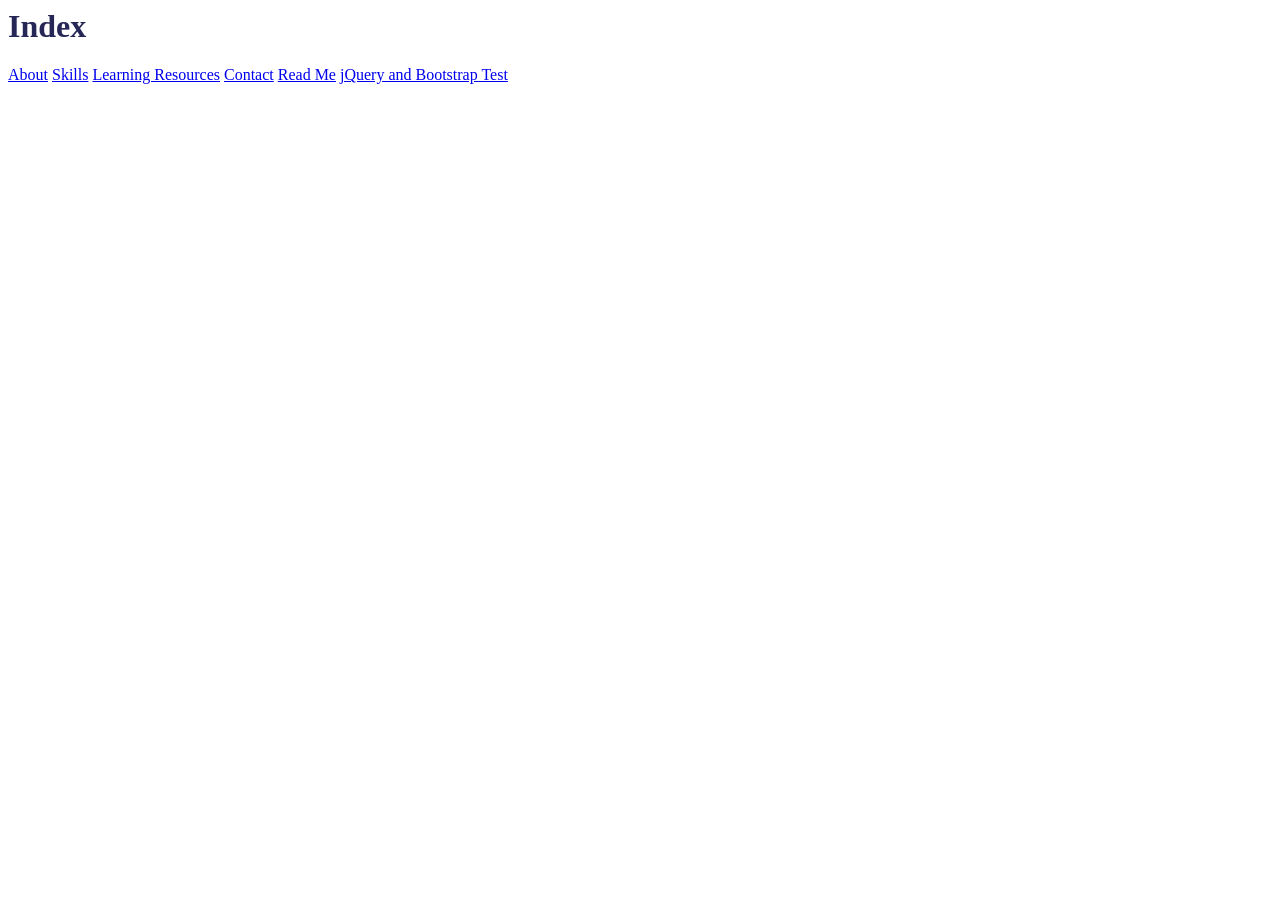
<file: index.html>
<DOCTYPE html>
<html lang="en">
   <link rel="stylesheet" href="styles.css">
   <head>
      <meta charset="UTF-8">
      <meta name="viewport" content="width=device-width, initial-scale=1.0">
      <link rel="stylesheet" href="styles.css">
      <title>My Site</title>
   </head>
   <body>
      <div>
      <h1>Index</h1>
      <p>
         <a href="About.html">About</a>
         <a href="Skills.html">Skills</a>
         <a href="LearningResources.html">Learning Resources</a>
         <a href="Contact.html">Contact</a>
         <a href="README.html">Read Me</a>
         <a href="jquerybootstraptest.html">jQuery and Bootstrap Test</a>
      </p>
      </div>
   </body>
</html>
</file>
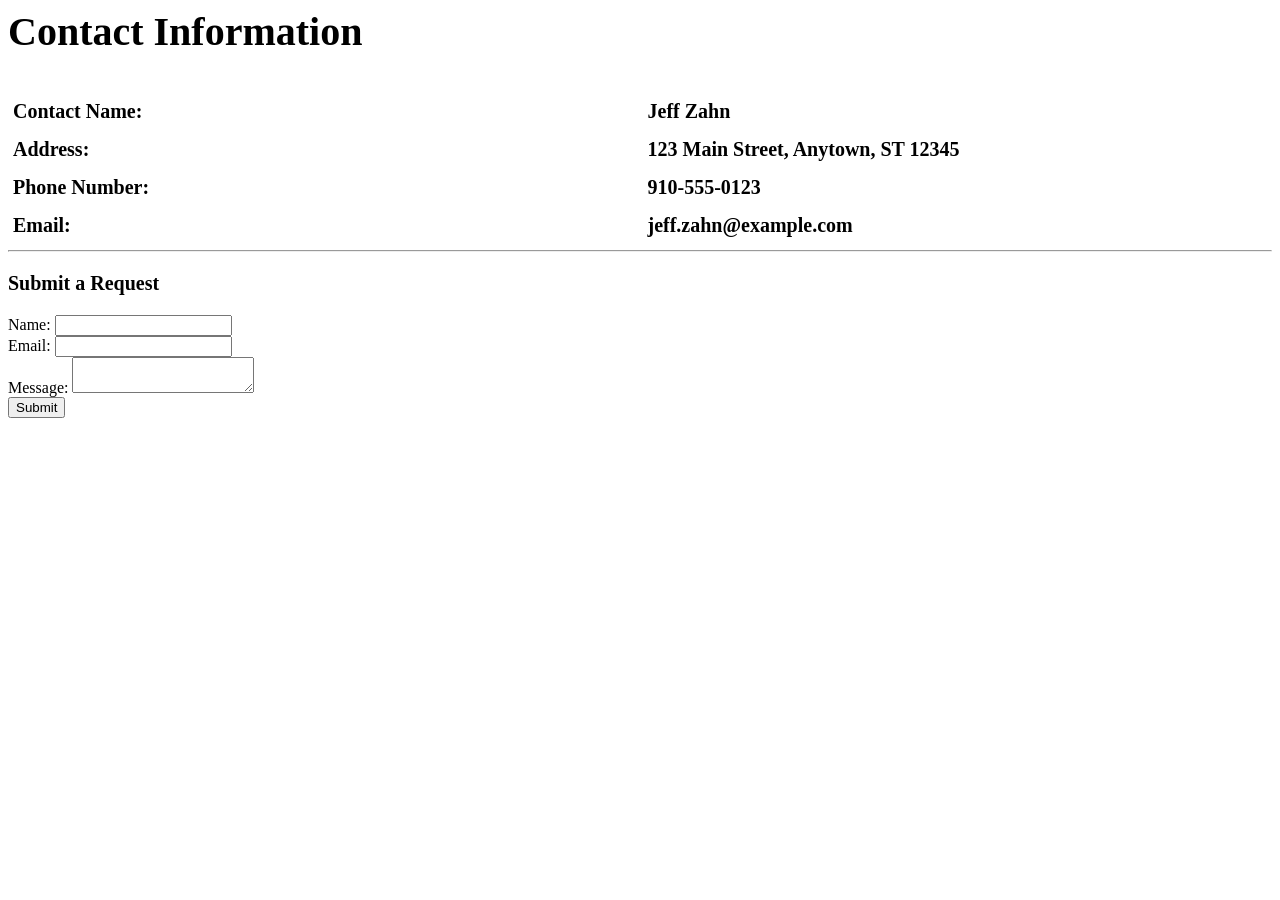
<file: Contact.html>
<link rel="stylesheet" href="styles-grid.css">

<!DOCTYPE html>
<html lang="en">
<head>
    <meta charset="UTF-8">
    <meta name="viewport" content="width=device-width, initial-scale=1.0">
    <title>Contact Information</title>
    <div class="contact-information" style="margin-bottom: 5px;">
    <!-- Your contact details go here -->
    <p style="font-size: 40px; font-weight: bold;">Contact Information</p>
    </div>
</head>
<body>
    
    <!-- Grid Container -->
    <div class="grid-container">
        <!-- Grid Items -->
           <!-- Row 1 -->
    <div class="grid-item">Contact Name:</div>
    <div class="grid-item">Jeff Zahn</div>
    
    <!-- Row 2 -->
    <div class="grid-item">Address:</div>
    <div class="grid-item">123 Main Street, Anytown, ST 12345</div>
   
    <!-- Row 3 -->
    <div class="grid-item">Phone Number:</div>
    <div class="grid-item">910-555-0123</div>

    <!-- Row 4 -->
    <div class="grid-item">Email:</div>
    <div class="grid-item">jeff.zahn@example.com</div>
   
  
    </div>
<hr></hr>
   <p style="font-size: 20px; font-weight: bold;">
  Submit a Request
</p>
    <form method="post" action="https://miswebapps.uncw.edu/mis310/form-submit.aspx">

    <!-- Your form controls go here -->

    <div>
    <label for="name">Name:</label>
    <input type="text" id="name" name="Name" required />
  </div>
  <div>
    <label for="email">Email:</label>
    <input type="email" id="email" name="Email" required />
  </div>
  <div>
    <label for="message">Message:</label>
    <textarea id="message" name="Message" required></textarea>
  </div>
  <button type="submit">Submit</button>

</form>

</body>
</html>
</file>
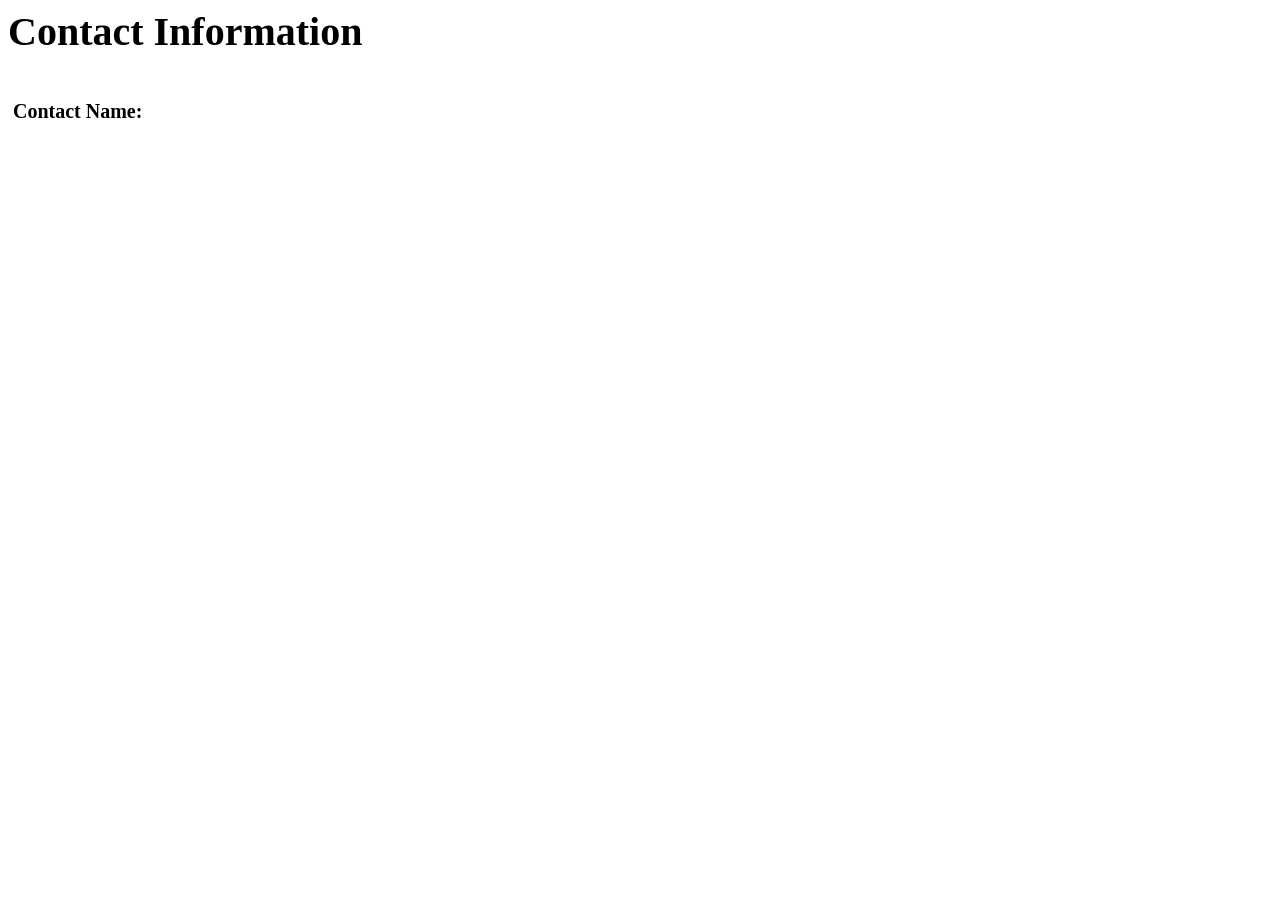
<file: jquery.html>
<link rel="stylesheet" href="styles-grid.css">

<!DOCTYPE html>
<html lang="en">
<head>
    <meta charset="UTF-8">
    <meta name="viewport" content="width=device-width, initial-scale=1.0">
    <title>Contact Information</title>
    <div class="contact-information" style="margin-bottom: 5px;">
    <!-- Your contact details go here -->
    <p style="font-size: 40px; font-weight: bold;">Contact Information</p>
    </div>
</head>
<body>
    
     <div class="grid-item">Contact Name:</div>
</body>
</file>
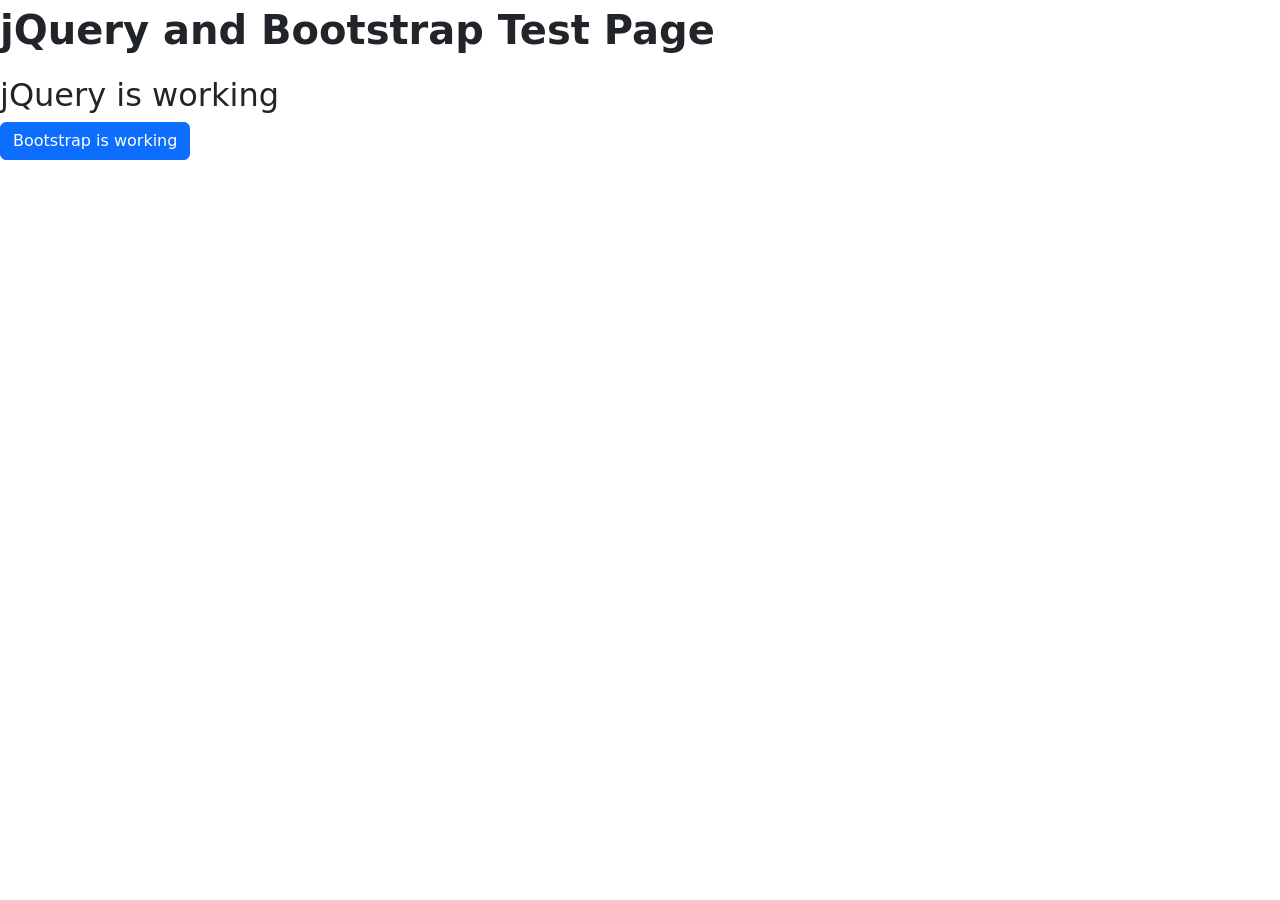
<file: jquerybootstraptest.html>
<!DOCTYPE html>
<html lang="en">
<head>
    <script src="https://ajax.googleapis.com/ajax/libs/jquery/3.7.1/jquery.min.js"></script>
    <link href="https://cdn.jsdelivr.net/npm/bootstrap@5.3.9/dist/css/bootstrap.min.css" rel="stylesheet">
    <meta charset="UTF-8">
    <meta name="viewport" content="width=device-width, initial-scale=1.0">
    <title>jQuery and Bootstrap Test Page</title>
    <p style="font-size: 40px; font-weight: bold;">jQuery and Bootstrap Test Page</p>
</head>
<body>
    <h2 id="message">Message</h2>
    <div><button class="btn btn-primary">Bootstrap is working</button></div>
    <script>
    $(document).ready(function() {
      // Runs only after the HTML page and jQuery are completely loaded
      console.log("jQuery is loaded and ready!");
     $("#message").text("jQuery is working");
     });
    </script>     
</body>
</html>
</file>
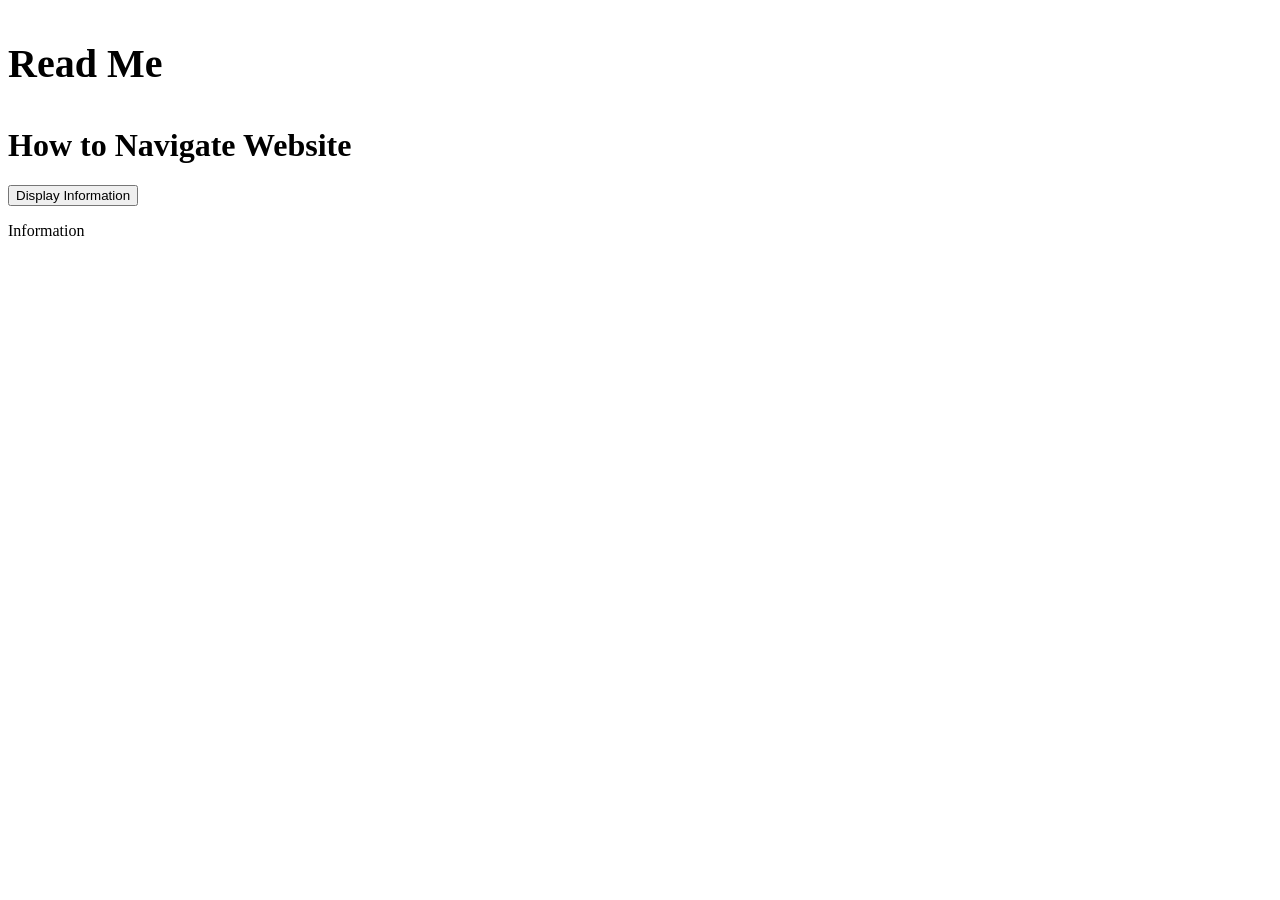
<file: README.html>
<!DOCTYPE html>
<html lang="en">
<head>
    <script src="script.js" defer></script>
    <meta charset="UTF-8">
    <meta name="viewport" content="width=device-width, initial-scale=1.0">
    <title>Read Me</title>
    <div class="Readme" style="margin-bottom: 5px;">
    <!-- Your contact details go here -->
    <p style="font-size: 40px; font-weight: bold;">Read Me</p>
    </div>
</head>
<body>
      
<h1 id="text-box">How to Navigate Website</h1>
    
    <button id="details-button" type="button">Display Information</button>

<p id="details">
    Information
</p>

</body>
</html>
</file>
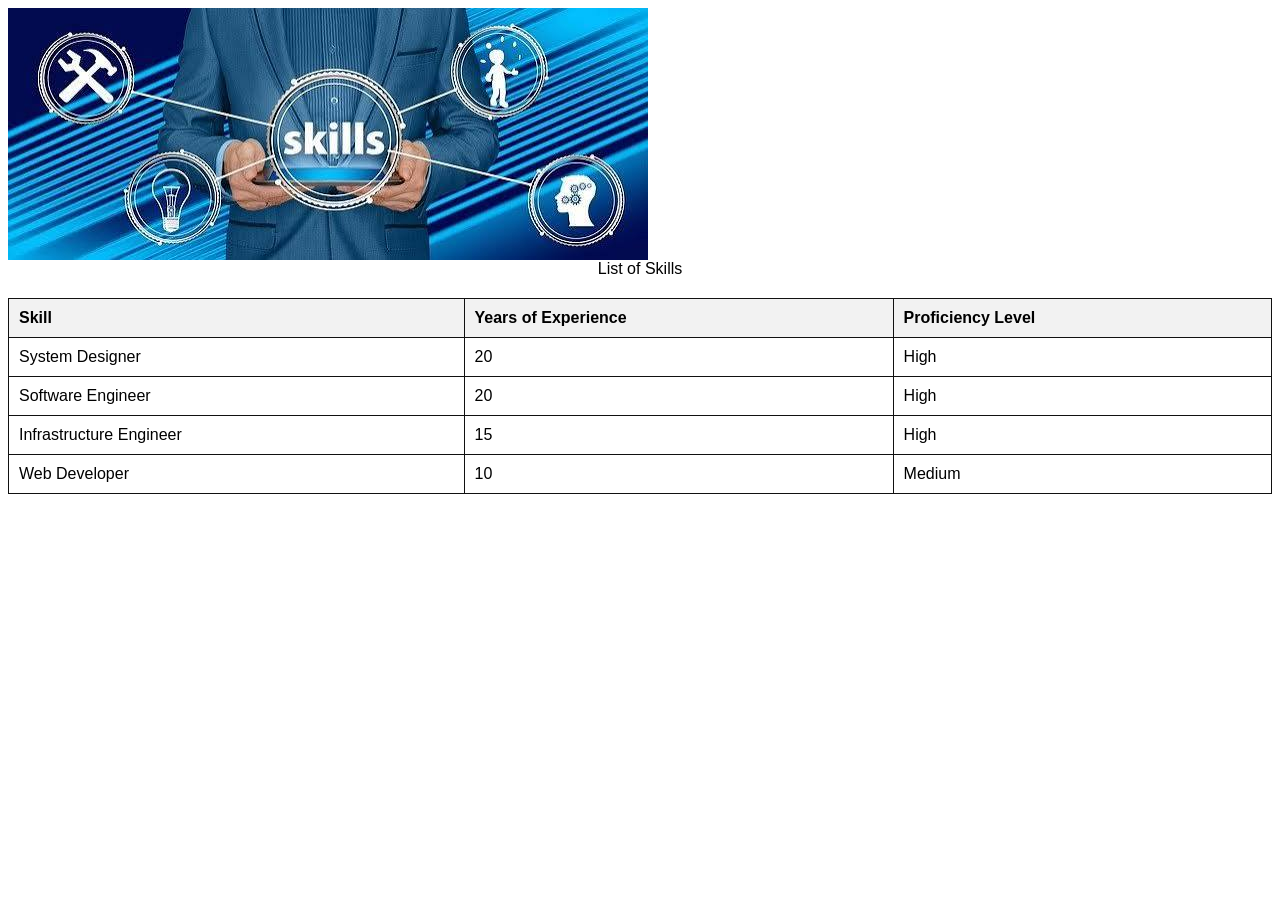
<file: Skills.html>
<link rel="stylesheet" href="styles.css">

<!DOCTYPE html>
<html lang="en">
<head>
    <img src="images/images (6).jpg" alt="skills image">
    <meta charset="UTF-8">
    <title>List of Skills</title>
    <style>
        /* Styles the main table container */
        table {
            width: 100%;
            border-collapse: collapse; /* Prevents double borders between cells */
            font-family: Arial, sans-serif;
        }

        /* Adds a crisp border and padding to header and data cells */
        th, td {
            border: 1px solid #111111;
            padding: 10px;
            text-align: left;
        }

        /* Gives the header row a distinct background color */
        th {
            background-color: #f2f2f2;
        }
    </style>
</head>
<body>

    <table>
         <caption style="margin-bottom: 20px;">List of Skills</caption>
        <!-- The Header Row (Columns) -->
        <thead>
           <tr>
                <th>Skill</th>
                <th>Years of Experience</th>
                <th>Proficiency Level</th>
            </tr>
        </thead>
        
        <!-- The Body Rows (Data) -->
        <tbody>
            <tr>
                <td>System Designer</td>
                <td>20</td>
                <td>High</td>
            </tr>
            <tr>
                <td>Software Engineer </td>
                <td>20</td>
                <td>High</td>
            </tr>
            <tr>
                <td>Infrastructure Engineer</td>
                <td>15</td>
                <td>High</td>
            </tr>
            <tr>
                <td>Web Developer</td>
                <td>10</td>
                <td>Medium</td>
            </tr>
        </tbody>
    </table>

</body>
</html>
</file>
<file: styles.css>
/* styles.css */
div {
    color: #272757;
    font-size: 1rem;
    }

.card {
    margin: 20px;
    padding: 16px;
    border: 5px solid #490404;
    max-width: 1200px;
    display: flex;
    flex-direction: row;
    gap: 20px;
    flex-wrap: wrap;
   }

   @media (max-width: 700px) {
    .navigation {
        flex-direction: column;
        background: lightgray; color: white; 
    }
}
</file>
<file: styles-grid.css>
/* styles-grid.css */
.grid-container {
  /* 1. Activate CSS Grid  */
  display: grid;
  
  /* 2. Create columns that automatically wrap and scale */
  grid-template-columns: repeat(2, 1fr);
  /* 3. Set the spacing (gutters) between rows and columns */
  gap: 5px;
  /* 4. Set a base height for automatically generated rows */
  grid-auto-rows: minmax(10px, auto);
}

/* Basic styling for the cards just to make them visible */
.grid-item {
  background-color: white;
  color: black;
  padding: 5px;
  border-radius: 2px;
  display: flex;
  align-items: left;
  justify-content: left;
  font-size: 1.25rem;
  font-weight: bold;
}
</file>
